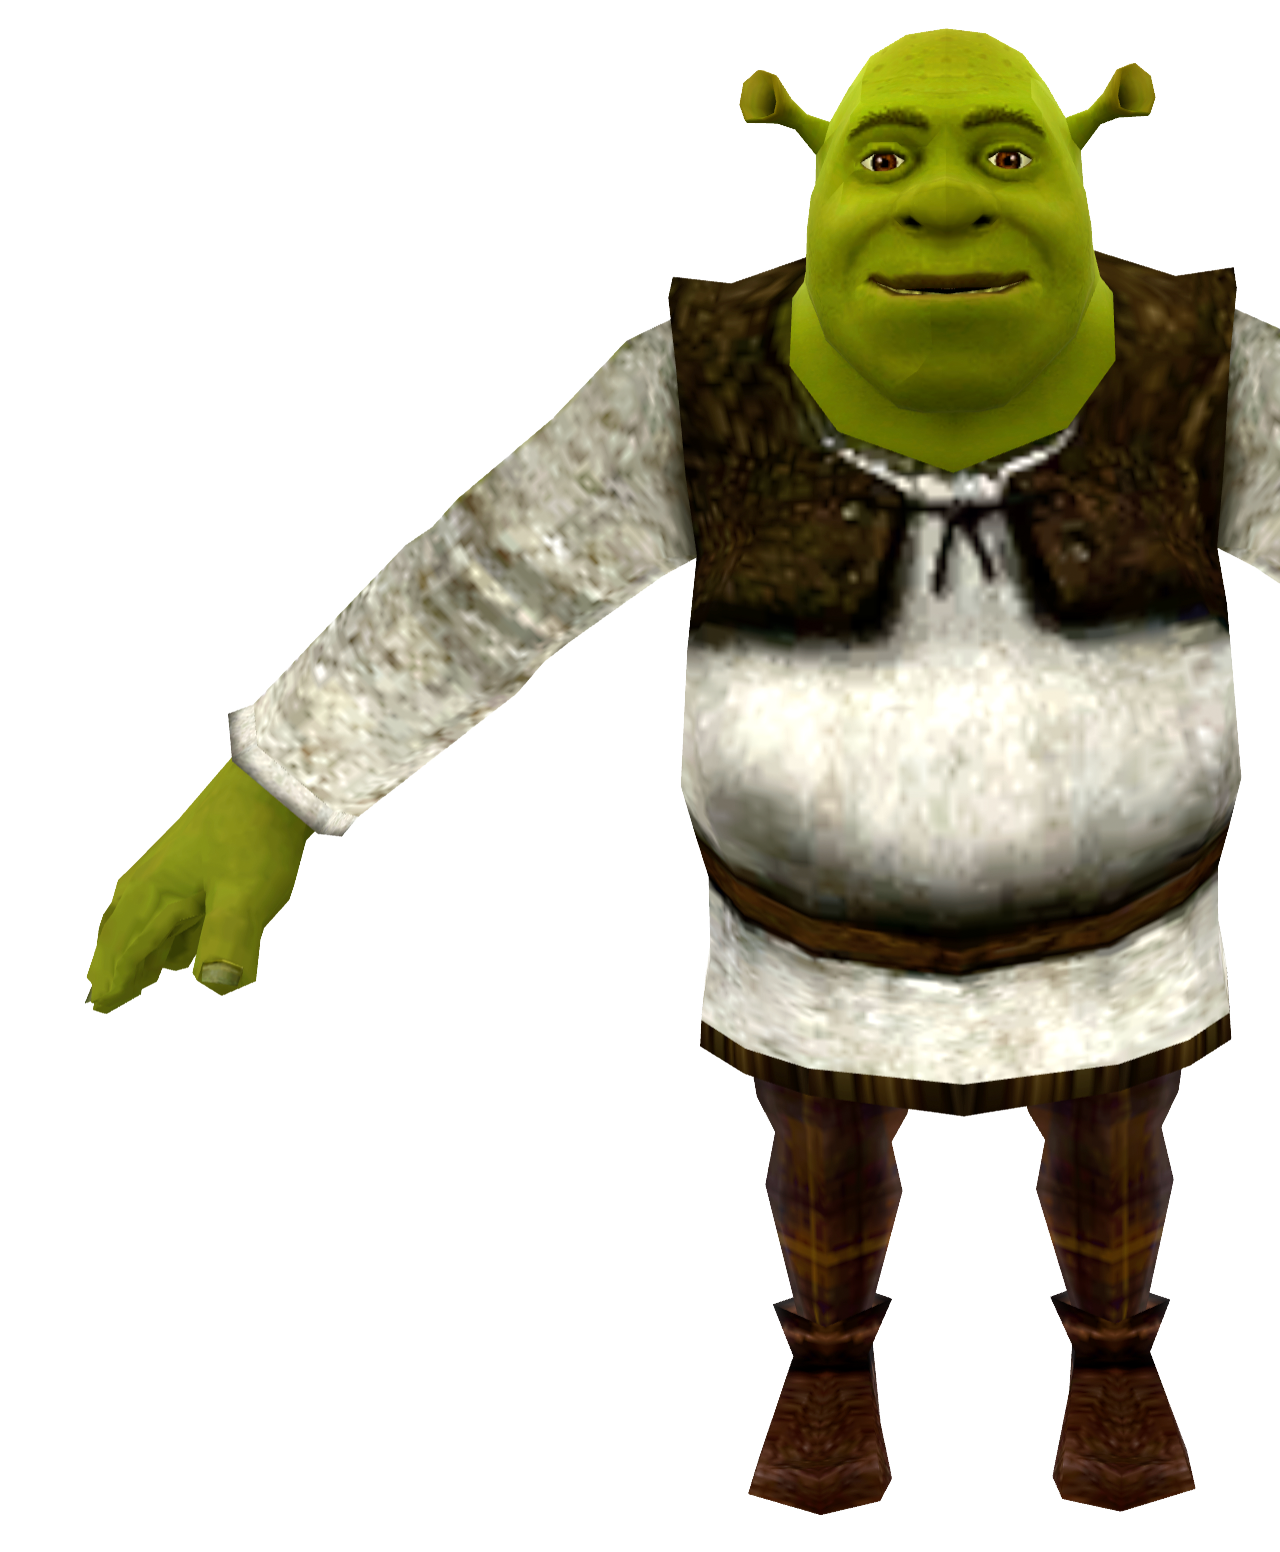
<file: map.html>
<!DOCTYPE html>
<html lang="en">

<head>
    <meta charset="UTF-8">
    <meta name="viewport" content="width=device-width, initial-scale=1.0">
    <title>Document</title>
    <link rel="stylesheet" href="./style.css">
</head>

<body>






    <img src="./shrekpng.png" usemap="#meine-karte" alt="Beispielbild" />

    <!-- Definition der Map und der verweis-sensitiven Bereiche -->
    <map name="meine-karte" id="meine-karte">
        <!-- Rechteckiger Bereich: coords="x1,y1,x2,y2" -->
        <area shape="rect" coords="800,50,1000,300" href="./https://desktop.github.com/download/" alt="Bereich 1" />

        <!-- Kreisförmiger Bereich: coords="x,y,radius" -->

    </map>




</body>

</html>
</file>
<file: style.css>
#shrek {

    width: 50vw;

}
</file>
